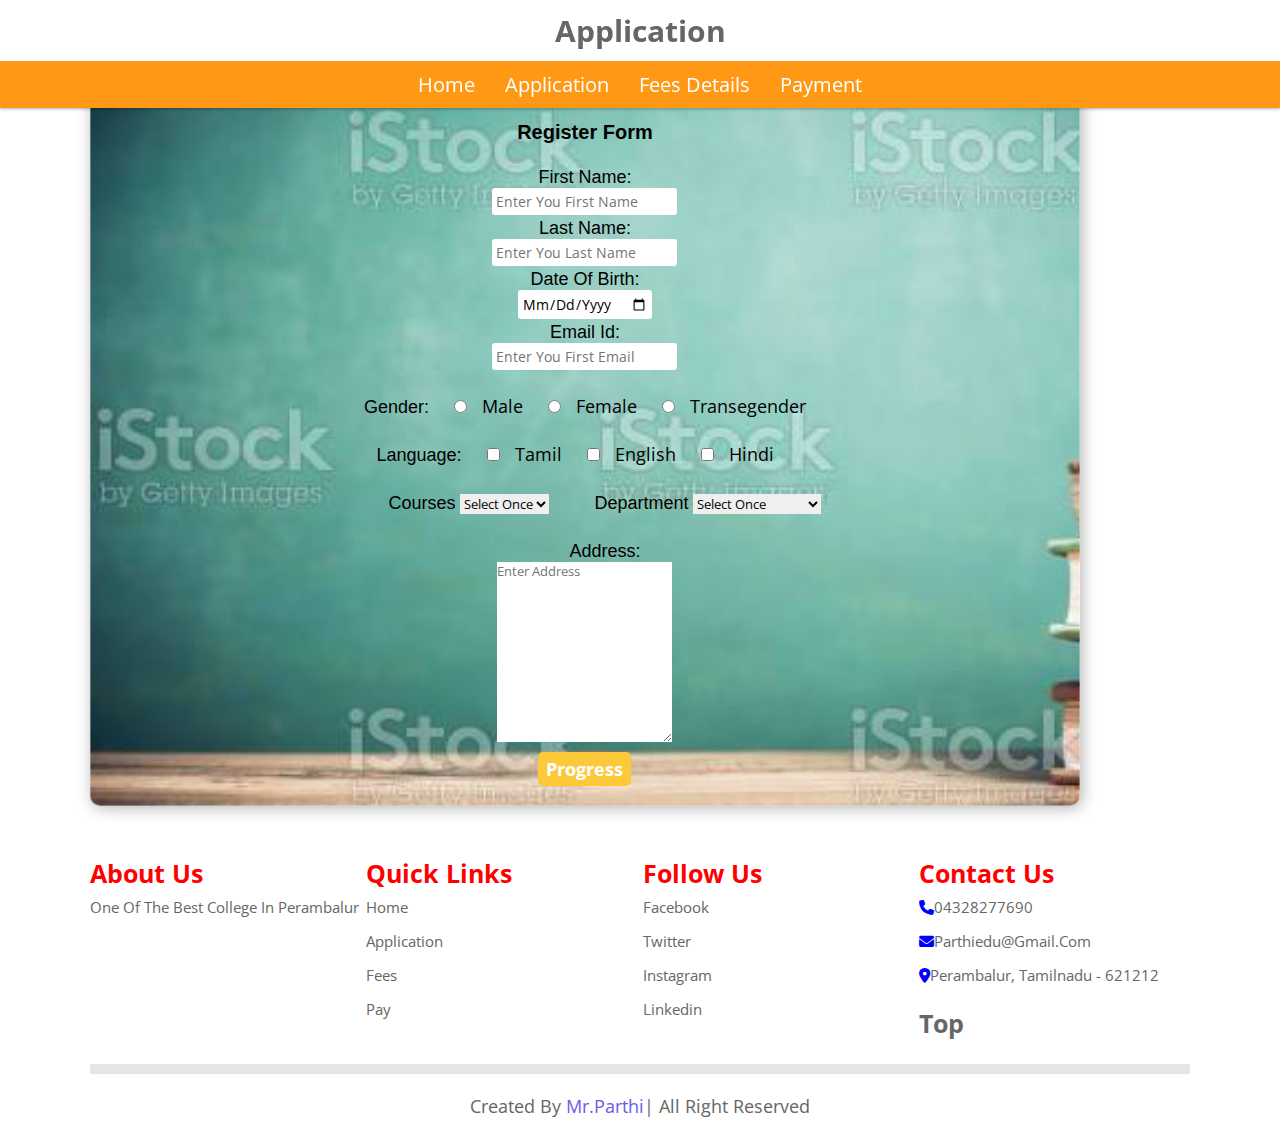
<file: index1.html>
<!DOCTYPE html>
<html lang="en">
<head>
    <meta charset="UTF-8">
    <meta http-equiv="X-UA-Compatible" content="IE=edge">
    <meta name="viewport" content="width=device-width, initial-scale=1.0">
    <title>Application</title>
    <link rel="stylesheet" href="style.css">
    <link rel="stylesheet" href="https://cdnjs.cloudflare.com/ajax/libs/font-awesome/6.2.1/css/all.min.css"/>
</head>
<body>
    <header>
        <h1 class="heading">Application</h1>
        <div id="menu" class="fas fa-bars"></div>
        <nav class="navbar">
            <ul>
                <li><a href="index.html">Home</a></li>
                <li><a href="index1.html">Application</a></li>
                <li><a href="index2.html">Fees Details</a></li>
                <li><a href="index3.html">Payment</a></li>
            </ul>
        </nav>
    </header>
    <!--Application-->
    <section class="course">
        <div class="box1">
            <h2>Register Form</h2>
            <form id="register" class="register" method="post">
                <label>First Name:</label>
                <br>
                <input type="text" id="name" placeholder="Enter you first name">
                <br>
                <label>Last Name:</label>
                <br>
                <input type="text" id="name" placeholder="Enter you last name">
                <br>
                <label>Date Of Birth:</label>
                <br>
                <input type="date" id="name" placeholder="Enter you first dob">
                <br>
                <label>Email Id:</label>
                <br>
                <input type="text" id="name" placeholder="Enter you first email">
                <br>
                <br>
                <label>Gender:</label>
                &nbsp;&nbsp;&nbsp;
                <input type="radio" name="gender" id="male">
                &nbsp;
                <span id="male">Male</span>
                &nbsp;&nbsp;&nbsp;
                <input type="radio" name="gender" id="female">
                &nbsp;
                <span id="female">Female</span>
                &nbsp;&nbsp;&nbsp;
                <input type="radio" name="gender" id="transegender">
                &nbsp;
                <span id="transegender">Transegender</span>
                <br>
                <br>
                <label>Language:</label>
                &nbsp;&nbsp;&nbsp;
                <input type="checkbox" name="language" id="tamil">
                &nbsp;
                <span id="tamil">Tamil</span>
                &nbsp;&nbsp;&nbsp;
                <input type="checkbox" name="language" id="english">
                &nbsp;
                <span id="english">English</span>
                &nbsp;&nbsp;&nbsp;
                <input type="checkbox" name="language" id="hindi">
                &nbsp;
                <span id="hindi">Hindi</span>
                &nbsp;&nbsp;&nbsp;
                <br>
                <br>
                &nbsp;&nbsp;&nbsp; &nbsp;&nbsp;&nbsp;
                <label for="country">Courses</label>
                <select name="country" id="country">
                    <option value="Select Once">Select Once</option>
                    <option value="B.Sc">B.Sc</option>
                    <option value="M.Sc">M.Sc</option>
                    <option value="M.Phil">M.phil</option>
                </select>
               
                &nbsp;&nbsp;&nbsp; &nbsp;&nbsp;&nbsp;
                <label for="department">Department</label>
                <select name="department" id="department">
                    <option value="Select Once">Select Once</option>
                    <option value="B.Sc">Maths</option>
                    <option value="M.Sc">Computer Science</option>
                    <option value="M.Phil">Biology</option>
                </select>
                <br>
                <br>
                &nbsp;&nbsp;&nbsp; &nbsp;&nbsp;&nbsp;
                <label for="adress">Address:</label>
                <br>
                <textarea name="address" id="" cols="20" rows="10" width="100%" placeholder="Enter Address" class="form-control" data-rule="required" data-msg="please enter address"></textarea>
                <br>
                <hr>
                <div class="button">
                    <a class="yellow" href="index2.html">Progress</a>
                </div>
                <br>
            </form> 
        </div>
    </section>

    <!--Application end-->
    <section class="footer">
        <div class="box-container">
            <div class="box">
                <h3>about us</h3>
                <p>One of the best college in perambalur</p>
            </div>
            <div class="box">
                <h3>quick links</h3>
                <a href="index.html">home</a>
                <a href="index1.html">Application</a>
                <a href="index2.html">Fees</a>
                <a href="index3.html">Pay</a>
            </div>

            <div class="box">
                <h3>Follow us</h3>
                <a href="#">facebook</a>
                <a href="#">twitter</a>
                <a href="#">instagram</a>
                <a href="#">linkedin</a>
            </div>

            <div class="box">
                <h3>contact us</h3>
                <p><i class="fas fa-phone"></i>04328277690</p>
                <p><i class="fas fa-envelope"></i>parthiedu@gmail.com</p>
                <p><i class="fas fa-map-marker-alt"></i>perambalur, tamilnadu - 621212</p>
            <div class="box5">
                <p><i class='bx bxs-up-arrow-square'></i><a href="#Top">Top</a></p>
            </div>
            </div>
        </div>
        <div class="credit">created by <span>mr.parthi</span>| all right reserved</div>
    </section>
    <!--footer end-->
</div>
    








    <script src="https://cdnjs.cloudflare.com/ajax/libs/jquery/3.6.1/jquery.min.js"></script>
    <script src="js.js"></script>
</body>
</html>
</file>
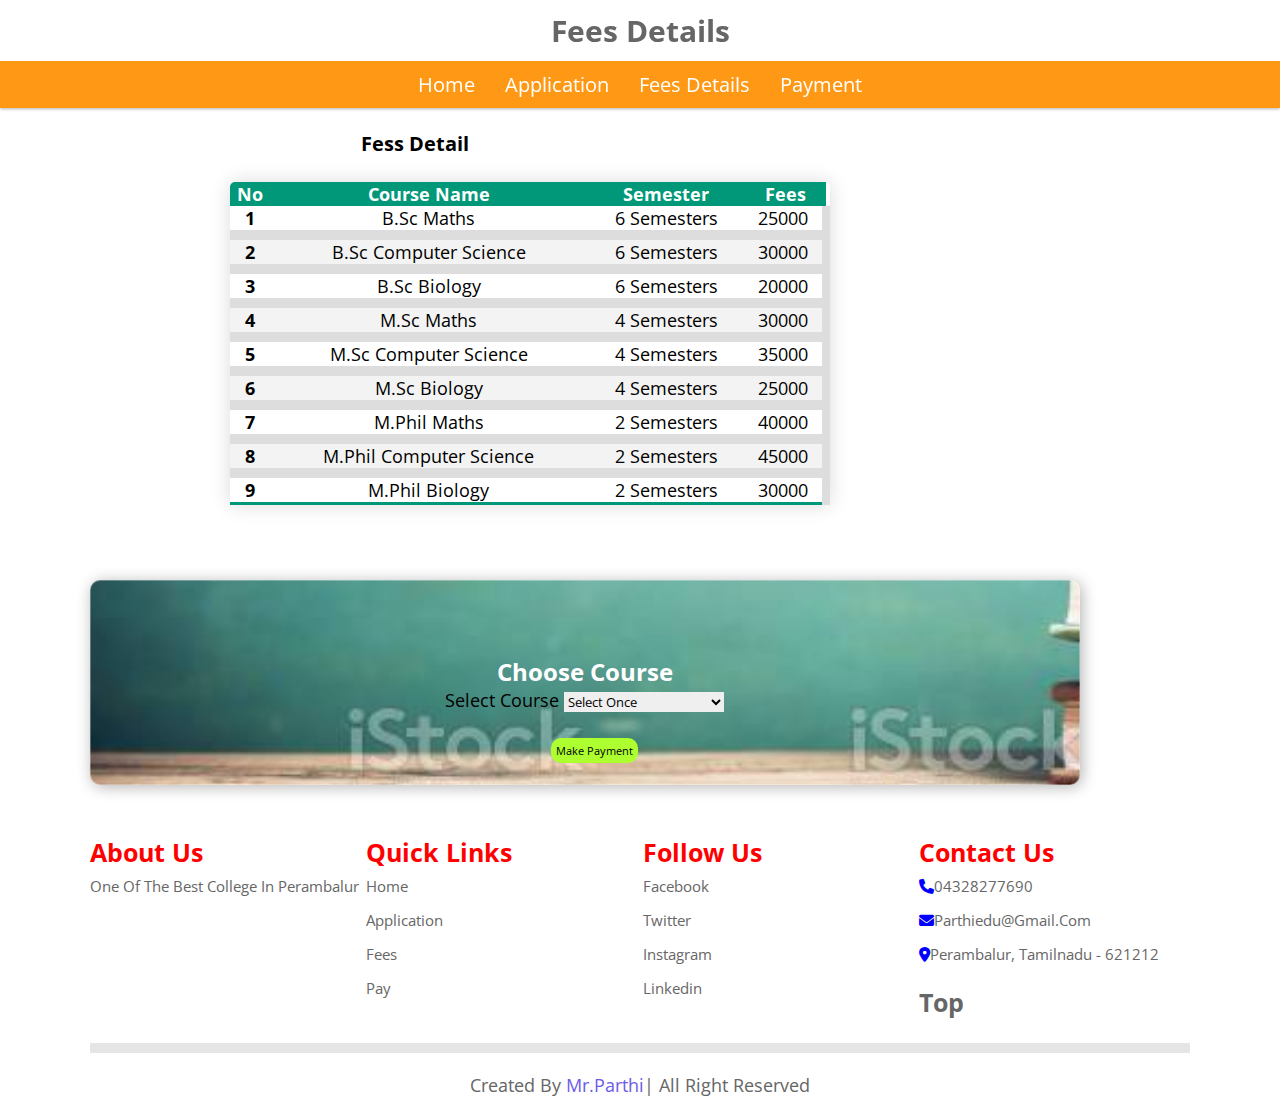
<file: index2.html>
<!DOCTYPE html>
<html lang="en">
<head>
    <meta charset="UTF-8">
    <meta http-equiv="X-UA-Compatible" content="IE=edge">
    <meta name="viewport" content="width=device-width, initial-scale=1.0">
    <title>Fees</title>
    <link rel="stylesheet" href="style.css">
    <link rel="stylesheet" href="https://cdnjs.cloudflare.com/ajax/libs/font-awesome/6.2.1/css/all.min.css"/>
</head>
<body>
    <header>
        <h1 class="heading">Fees Details</h1>
        <div id="menu" class="fas fa-bars"></div>
        <nav class="navbar">
            <ul>
                <li><a href="index.html">Home</a></li>
                <li><a href="index1.html">Application</a></li>
                <li><a href="index2.html">Fees Details</a></li>
                <li><a href="index3.html">Payment</a></li>
            </ul>
        </nav>
    </header>
    <div class="table">
        <div class="box2">
        <div class="table-title">
            <h1>Fess Detail</h1>
            <table class="content-table">
                <thead>
                <tr>
                    <th>No</th>
                    <th>course name</th>
                    <th>semester</th>
                    <th>fees</th>
                </tr>
            </thead>
            <tbody>
                <tr class="active-row">
                    <th>1</th>
                    <td>B.sc maths</td>
                    <td>6 semesters</td>
                    <td>25000</td>
                </tr>
                <tr>
                    <th>2</th>
                    <td>B.sc computer science</td>
                    <td>6 semesters</td>
                    <td>30000</td>
                </tr>
                <tr>
                    <th>3</th>
                    <td>B.sc biology</td>
                    <td>6 semesters</td>
                    <td>20000</td>
                </tr>
                <tr>
                    <th>4</th>
                    <td>M.sc maths</td>
                    <td>4 semesters</td>
                    <td>30000</td>
                </tr>
                <tr>
                    <th>5</th>
                    <td>m.sc computer science</td>
                    <td>4 semesters</td>
                    <td>35000</td>
                </tr>
                <tr>
                    <th>6</th>
                    <td>m.sc biology</td>
                    <td>4 semesters</td>
                    <td>25000</td>
                </tr>
                <tr>
                    <th>7</th>
                    <td>M.phil maths</td>
                    <td>2 semesters</td>
                    <td>40000</td>
                </tr>
                <tr>
                    <th>8</th>
                    <td>M.phil computer science</td>
                    <td>2 semesters</td>
                    <td>45000</td>
                 </tr>
                    <tr>
                        <th>9</th>
                        <td>M.phil biology</td>
                        <td>2 semesters</td>
                        <td>30000</td>
                    </tr>
                </tr>
            </tbody>
        </table>
    </div>
    </div>
 </div>
 
 <section class="payment">
    <div class="box1">
        <br>
        <h1>Choose Course</h1>
        <label for="country">Select Course</label>
            <select name="payment" id="payment">
                <option value="Offline">Select once</option>
                <option value="Offline">B.Sc Maths</option>
                <option value="Offline">B.Sc compter science</option>
                <option value="Offline">B.Sc biology</option>
                <option value="Offline">M.Sc Maths</option>
                <option value="Offline">M.Sc compter science</option>
                <option value="Offline">M.Sc biology</option>
                <option value="Offline">M.Phil Maths</option>
                <option value="Offline">M.Phil  compter science</option>
                <option value="Offline">M.Phil  biology</option>
            </select>
            <br>
            <br>
            
            &nbsp;&nbsp;&nbsp;
            <a href="index3.html" class="btn">Make Payment</a>
            <br>
            <br>
    </div>
</section>
<section class="footer">
    <div class="box-container">
        <div class="box">
            <h3>about us</h3>
            <p>One of the best college in perambalur</p>
        </div>
        <div class="box">
            <h3>quick links</h3>
            <a href="index.html">home</a>
            <a href="index1.html">Application</a>
            <a href="index2.html">Fees</a>
            <a href="index3.html">Pay</a>
        </div>

        <div class="box">
            <h3>Follow us</h3>
            <a href="#">facebook</a>
            <a href="#">twitter</a>
            <a href="#">instagram</a>
            <a href="#">linkedin</a>
        </div>

        <div class="box">
            <h3>contact us</h3>
            <p><i class="fas fa-phone"></i>04328277690</p>
            <p><i class="fas fa-envelope"></i>parthiedu@gmail.com</p>
            <p><i class="fas fa-map-marker-alt"></i>perambalur, tamilnadu - 621212</p>
        <div class="box5">
            <p><i class='bx bxs-up-arrow-square'></i><a href="#Top">Top</a></p>
        </div>
        </div>
    </div>
    <div class="credit">created by <span>mr.parthi</span>| all right reserved</div>
</section>
<!--footer end-->
</div>
    








    <script src="https://cdnjs.cloudflare.com/ajax/libs/jquery/3.6.1/jquery.min.js"></script>
    <script src="js.js"></script>
</body>
</html>
</file>
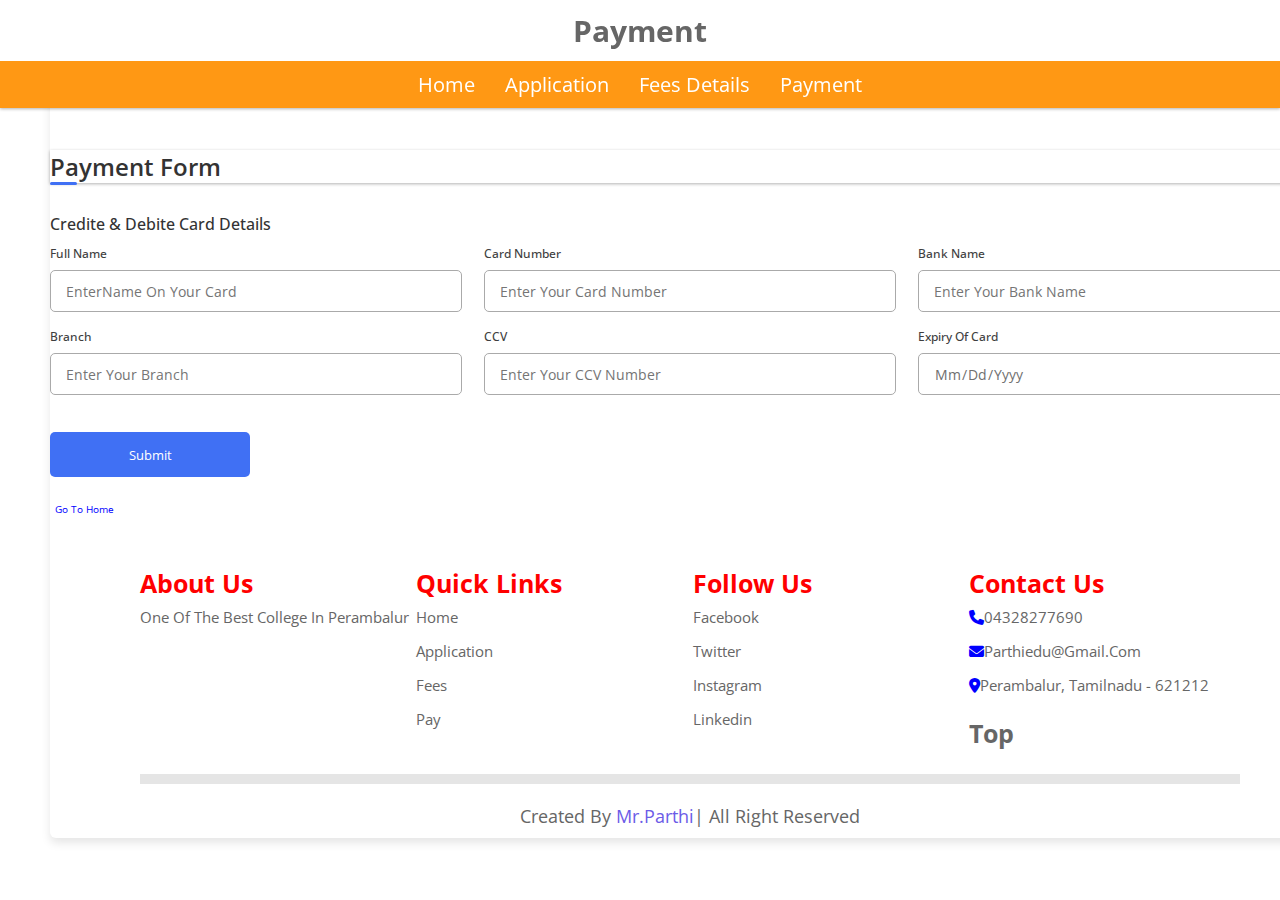
<file: index3.html>
<!DOCTYPE html>
<html lang="en">
<head>
    <meta charset="UTF-8">
    <meta http-equiv="X-UA-Compatible" content="IE=edge">
    <meta name="viewport" content="width=device-width, initial-scale=1.0">
    <title>Payment</title>
    <link rel="stylesheet" href="style.css">
    <link rel="stylesheet" href="https://cdnjs.cloudflare.com/ajax/libs/font-awesome/6.2.1/css/all.min.css"/>
</head>
<body>
    <header>
        <h1 class="heading">Payment</h1>
        <div id="menu" class="fas fa-bars"></div>
        <nav class="navbar">
            <ul>
                <li><a href="index.html">Home</a></li>
                <li><a href="index1.html">Application</a></li>
                <li><a href="index2.html">Fees Details</a></li>
                <li><a href="index3.html">Payment</a></li>
            </ul>
        </nav>
    </header>

    <!--pay-->
    <div class="container">
        <header>Payment Form</header>
        <form action="#">
            <div class="form first">
                <div class="details personal">
                <span class="title">Credite & debite Card Details</span>
                    <div class="fields">
                        <div class="input-field">
                            <label>Full Name</label>
                            <input type="text" placeholder="EnterName On Your Card" required minlength="2" maxlength="16">
                        </div>
    
                        <div class="input-field">
                            <label>Card Number</label>
                            <input type="number" placeholder="Enter Your Card Number" required>
                        </div>
    
                        <div class="input-field">
                            <label>Bank Name</label>
                            <input type="text" placeholder="Enter Your Bank Name" required minlength="2" maxlength="16">
                            
                        </div>
                        <div class="input-field">
                            <label>Branch</label>
                            <input type="text" placeholder="Enter Your Branch" required minlength="2" maxlength="10">
                        </div>
                        <div class="input-field">
                            <label>CCV</label>
                            <input type="number" placeholder="Enter Your CCV Number" required min="1">
                        </div>
    
                        <div class="input-field">
                            <label>Expiry Of Card</label>
                            <input type="date" placeholder="Enter Your Date Of Birth" required>
                        </div>
                    </div>
                    <button class="nextBtn">
                        <span class="btnText">Submit</span>
                    </button>
                    <div class="atri"><a href="index.html">Go To Home</a></div>
                </div> 
        </form>
    </div>
    
    <!--pay end-->
    <!--footer-->
    <section class="footer">
        <div class="box-container">
            <div class="box">
                <h3>about us</h3>
                <p>One of the best college in perambalur</p>
            </div>
            <div class="box">
                <h3>quick links</h3>
                <a href="index.html">home</a>
                <a href="index1.html">Application</a>
                <a href="index2.html">Fees</a>
                <a href="index3.html">Pay</a>
            </div>

            <div class="box">
                <h3>Follow us</h3>
                <a href="#">facebook</a>
                <a href="#">twitter</a>
                <a href="#">instagram</a>
                <a href="#">linkedin</a>
            </div>

            <div class="box">
                <h3>contact us</h3>
                <p><i class="fas fa-phone"></i>04328277690</p>
                <p><i class="fas fa-envelope"></i>parthiedu@gmail.com</p>
                <p><i class="fas fa-map-marker-alt"></i>perambalur, tamilnadu - 621212</p>
            <div class="box5">
                <p><i class='bx bxs-up-arrow-square'></i><a href="#Top">Top</a></p>
            </div>
            </div>
        </div>
        <div class="credit">created by <span>mr.parthi</span>| all right reserved</div>
    </section>
    <!--footer end-->
</div>
    








    <script src="https://cdnjs.cloudflare.com/ajax/libs/jquery/3.6.1/jquery.min.js"></script>
    <script src="js.js"></script>
</body>
</html>
</file>
<file: style.css>
@import url('https://fonts.googleapis.com/css2?family=Open+Sans:wght@300;400;700&display=swap');
:root {
    --orange:#ff9814;
}
* {
    font-family: 'Open Sans', sans-ser;
    margin: 0;
    padding: 0;
    box-sizing: border-box;
    text-decoration: none;
    outline: none;
    border: none;
    text-transform: capitalize;
    transition: all .3s linear;
}
*::selection {
    background: var(--orange);
    color: #fff;
}
html {
    font-size: 62.5%;
    overflow-x: hidden;
}
.btn{
    font-size: 2rem;
    padding: .7rem 3rem;
    background: aqua;
    border-radius: 1rem;
    color: #fff;
    margin-top: 1rem;
    cursor: pointer;
}
.btn:hover{
    background: #333;
}
section{
    padding: 0 7%;
    padding-top: 5rem;
}
header {
    position: fixed;
    left: 0;
    top: 0;
    z-index: 1000;
    background: #fff;
    box-shadow: 0;
    box-shadow: 0 .1rem .3rem rgba(0,0,0,.3);
    width: 100%;
}
header .heading {
    font-size: 3rem;
    color: #666;
    padding: 1rem;
    text-align: center;
}
header #menu {
    font-size: 3rem;
    color: #666;
    cursor: pointer;
    margin: 1rem;
    display: none;

}
header .navbar ul {
    display: flex;
    align-items: center;
    justify-content: center;
    list-style: none;
    background: var(--orange);
    padding: 1rem;
}
header .navbar ul li {
    margin: 0 1.5rem;
}
header .navbar ul li img{
    height: 50%;
}
header .navbar ul li a {
    font-size: 2rem;
    color: #fff;
}
header .navbar ul li a:hover {
    color: #444;
}


.home{
    min-height: 100vh;
    display: flex;
    align-items: center;
    justify-content: space-around;
    background: url(bookk.avif);
    background-size: cover;
    background-position: center;
    background-attachment: fixed;
    flex-wrap: wrap;
}
.h1{
    color: #4070f4;
}
.parthi{
  width: 50px;
  height: 100px;
  background: red;
  transition: width 2s;
}
.parthi:hover{
    width: 300px;
    height: 300px;
}
.home .image{
    flex: 1 1 40rem;
}
.home .image{
    width: 100%;
}
.home .content{
    flex: 1 1 40rem;
}
.home .content video {
    padding-top: 5rem;
    height: 50%;
    width: 50%;
}
.home .content video:hover{
    height: 60%;
    width: 60%;
}
.home .content h1{
    font-size: 5rem;
    color: red;
}
.home .content h1 span{
    color: #ff9814;
}
.home .content p{
    font-size: 1.8rem;
    color: #444;
    padding: 1rem;
}

#myImg {
    border-radius: 5px;
    cursor: pointer;
    transition: 0.3s;
  }
  
  #myImg:hover {opacity: 0.7;}
  
  /* The Modal (background) */
  .modal {
    display: none; /* Hidden by default */
    position: fixed; /* Stay in place */
    z-index: 1; /* Sit on top */
    padding-top: 100px; /* Location of the box */
    left: 0;
    top: 0;
    width: 100%; /* Full width */
    height: 100%; /* Full height */
    overflow: auto; /* Enable scroll if needed */
    background-color: rgb(0,0,0); /* Fallback color */
    background-color: rgba(0,0,0,0.9); /* Black w/ opacity */
  }
  
  /* Modal Content (image) */
  .modal-content {
    margin: auto;
    display: block;
    width: 80%;
    max-width: 700px;
  }
  
  /* Caption of Modal Image */
  #caption {
    margin: auto;
    display: block;
    width: 80%;
    max-width: 500px;
    text-align: center;
    color: #ccc;
    padding: 10px 0;
    height: 150px;
  }
  
  /* Add Animation */
  .modal-content, #caption {  
    -webkit-animation-name: zoom;
    -webkit-animation-duration: 0.6s;
    animation-name: zoom;
    animation-duration: 0.6s;
  }
  
  @-webkit-keyframes zoom {
    from {-webkit-transform:scale(0)} 
    to {-webkit-transform:scale(1)}
  }
  
  @keyframes zoom {
    from {transform:scale(0)} 
    to {transform:scale(1)}
  }
  
  /* The Close Button */
  .close {
    position: absolute;
    top: 15px;
    right: 35px;
    color: #f1f1f1;
    font-size: 40px;
    font-weight: bold;
    transition: 0.3s;
  }
  
  .close:hover,
  .close:focus {
    color: #bbb;
    text-decoration: none;
    cursor: pointer;
  }
  
  /* 100% Image Width on Smaller Screens */
  @media only screen and (max-width: 700px){
    .modal-content {
      width: 80%;
    }
  }
/*form*/
.box1 {
    text-align: center;
    background: url(board.jpg) no-repeat;
    background-size: cover;
    background-position: center;
    background-attachment: fixed;
    width: 90%;
    padding-top: 50px;
    font-size: 18px;
    border-radius: 10px;
    border: 1px solid rgba(255,255,255,.3);
    box-shadow: 2px 2px 15px rgba(0,0,0,.3);
    color: black;
    text-rendering: auto;
}
.box2{
    width: 50%;
    text-align: center;
    display: flex;
}
.box1 input {
    text-align: justify;
    border-radius: 3px;
    font-size: 14px;
    text-align: justify;
    padding: 4px;
}
.course .box1 .register label {
    text-align: center;
}
.box1 h2{
    font-size: 20px;
   
    padding: 20px;
    font-family: sans-serif;
}
#register label{
    font-family: sans-serif;
    font-size: 18px;
    font-style: normal;
    
}
span #male #female {
    font-size: 13px;
}

.button {
    margin-top: 10px;
    
}
.button a {
    text-decoration: none;
    font-size: 18px;
    padding: 5px 8px;
    background-color: white;
    font-weight: bold;
    border-radius: 5px;
}
.button a.yellow {
    color: #fff;
    background-color: #fdc93b;
    transition: 0.3s ease;
}
.button a.yellow:hover {
    color: white;
    background-color: green;
}
/*form end*/
/*table*/
.table{
    padding-top: 130px;
}
  .content-table {
    justify-content: center;
    border-collapse: collapse;
    border-radius: 5px 5px 0 0;
    margin: 25px 0;
    column-gap: 50px;
    font-size: 18px;
    border-spacing: 10px;
    margin-left: 230px;
    min-width: 600px;
    overflow: hidden;
    box-shadow: 0 0 20px rgba(0,0,0,.15);
}
.table-title h1{
    text-align: center;
    justify-content: center;
    font-size: 20px;
    font-weight: bold;
}
.content-table thead tr {
    text-align: center;
    align-items: center;
    background-color: #009879;
    color: #ffff;
}
.content-table th td {
    text-align: center;
    padding: 12px 15px;
    column-gap: 12px;
}
.content-table tbody tr {
    text-align: center;
    border-bottom: 10px solid #ddd;
    border-right: 8px solid #ddd;
}
.content-table tbody tr:nth-of-type(even) {
    background-color: #f3f3f3;
}
.content-table tbody tr:last-of-type {
    border-bottom: 3px solid #009879;
}
.content-table tbody tr .active-row {
    font-weight: bold;
    color: #009879;
}
input button {
    background: #6c5ce7;
    color: #fdc93b;
    text-align: left;
    font-weight: bold;
}
.payment .box1 {
    text-align: center;
}
.payment .box1 h1 {
    text-align: center;
    font-size: 24px;
    color: white;
}
.payment .box1 .btn {
    color: black;
    font-size: 11px;
    background: greenyellow;
    box-sizing: border-box;
    padding: 5px;
}

/*table end*/
/*pay*/
.container {
    position: relative;
    align-items: center;
    max-width: 100%;
    width: 100%;
    border-radius: 6px;
    padding-top: 150px;
    margin: 0 15px;
    margin-left: 50px;
    background-color: #fff;
    box-shadow: 0 5px 10px rgba(0,0,0,.1);
}
.container header {
    position: relative;
    font-size: 24px;
    font-weight: 600;
    color: #333;
}
.container header::before{
    content: "";
    position: absolute;
    left: 0;
    bottom: -2px;
    height: 3px;
    width: 27px;
    border-radius: 8px;
    background-color: #4070f4;
}
.container form {
    position: relative;
    margin-top: 16px;
    min-height: 290px;
    background-color: #fff;
}
.container form .details{
    margin-top: 30px;
}
.container form .details .ID {
    margin-top: 10px;
}
.container form .details .personal {
    margin-top: 10px;
}
.container form .title {
    display: block;
    margin-top: 8px;
    font-size: 16px;
    font-weight: 500;
    margin: 6px 0;
    color: #333;
}
.container form .fields {
    display: flex;
    align-items: center;
    justify-content: space-between;
    flex-wrap: wrap;
}
form .fields .input-field {
    display: flex;
    width: calc(100% / 3 - 15px);
    flex-direction: column;
    margin: 4px 0;
}
.input-field  label {
    font-size: 12px;
    font-weight: 500;
    color: #3e3e3e;
}
.input-field  input {
    outline: none;
    font-size: 14px;
    font-weight: 400;
    color: #333;
    border-radius: 5px;
    border: 1px solid #aaa;
    padding: 0 15px;
    height: 42px;
    margin: 8px 0;
}
.input-field  input:is(:focus, :valid) {
    box-shadow: 0 3px 6px rgba(0,0,0,.1);
}
.input-field  input[type="date"] {
    color: #707070;
}
.input-field  input[type="date"]:valid {
    color: #333;
}
.container form button {
    display: flex;
    align-items: center;
    justify-content: center;
    height: 45px;
    max-width: 200px;
    background-color: #4070f4;
    width: 100%;
    border: none;
    outline: none;
    color: #fff;
    border-radius: 5px;
    margin: 25px 0;
    padding: 15px;
    transition: all 0.3s linear;
    cursor: pointer;
}
form button:hover {
    background-color: green;
}
form .buttons {
    display: flex;
    align-items: center;
}
form .buttons button .nextBtn {
    margin-right: 15px;
}
form .buttons {
    display: flex;
    align-items: center;
    justify-content: center;
    height: 45px;
    max-width: 200px;
    background-color: #4070f4;
    width: 100%;
    border: none;
    outline: none;
    color: #fff;
    border-radius: 5px;
    margin: 25px 0;
    padding: 15px;
    transition: all 0.3s linear;
    cursor: pointer;
    margin-right: 15px;
}
form .atri a {
    color: blue;
    padding: 5px;
    border-radius: 2px;
}

/*pay end*/
/*footer*/
.footer .box-container {
    display: flex;
    flex-wrap: wrap;
    gap: .5rem;
}
.footer .box-container .box {
    flex: 1 1 20rem;
}
.footer .box-container .box h3 {
    font-size: 2.5rem;
    color: red;
}
.footer .box-container .box p {
    font-size: 1.5rem;
    color: #666;
    padding: .7rem 0;
}
.footer .box-container .box a {
    display: block;
    font-size: 1.5rem;
    color: #666;
    padding: .7rem 0;
}
.footer .box-container .box i {
    color: blue;
}

.footer .box-container .box5 a {
    font-size: 2.5rem;
    font-weight: bold;
}
.footer .box-container .box5 i {
    color: red;
    font-size: 40px;
}
.footer .box-container .box5 i:hover {
    color: purple;
}
.footer .box-container .box a:hover {
    color: peru;
}
.footer .box-container .box p i:hover {
    padding-right: 1.5rem;
    font-size: 15px;
}
.footer .credit {
    font-size: 18px;
    margin-top: 1rem;
    padding: 1rem;
    align-content: center;
    padding-top: 2rem;
    text-align: center;
    border-top: 10px solid rgba(0,0,0,.1);
    color: #666;
}
.footer .credit span {
    color: #6c5ce7;
}
/*footer end*/
























@media(max-width:768px){
    html {
        font-size: 55%;
    }
    .home .content{
        text-align: center;
    }
    .home .content h1{
        font-size: 4rem;
    }

    @media(max-width:500px){
        html {
            font-size: 50%;
        }
        header{
            display: flex;
            align-items: center;
            justify-content: space-between;
            padding: 0 1rem;
        }
        header #menu {
            display: block;
        }
        header .navbar{
            position: fixed;
            top: 6.2rem;
            right: -120%;
            height: 100%;
            width: 100%;
            border-top: .2rem solid rgba(0,0,0,.3);
        }
        header .navbar ul{
            height: 100%;
            width: 100%;
            flex-flow: column;
            background: #fff;
            padding-bottom: 15rem;

        }
        header .navbar ul li{
            text-align: center;
            width: 100%;
            margin: 1rem 0;
        }
        header .navbar ul li a{
            font-size: 4rem;
            color: #333;
            display: block;
        }
        header .navbar ul li a:hover{
            color: var(--orange);
        }
        .fa-times{
            transform: rotate(180deg);
        }
        header .navbar .nav-toggle{
            right: 0;

        }
        section{
            padding-top: 5rem;
        }
        .course .box1{
            width: 100%;
            height: 100%;
            align-items: center;
            justify-content: center;
            display: flex;
            flex-wrap: wrap;
        }
        .table{
            border-collapse: collapse;
            width: 100%;
            height: 100%;
            display: flex;
            font-size: 12px;
            align-items: center;
            justify-content: space-between;
            flex-wrap: wrap;
        }
        .container{
            width: 100%;
        }


    
    }
}
</file>
